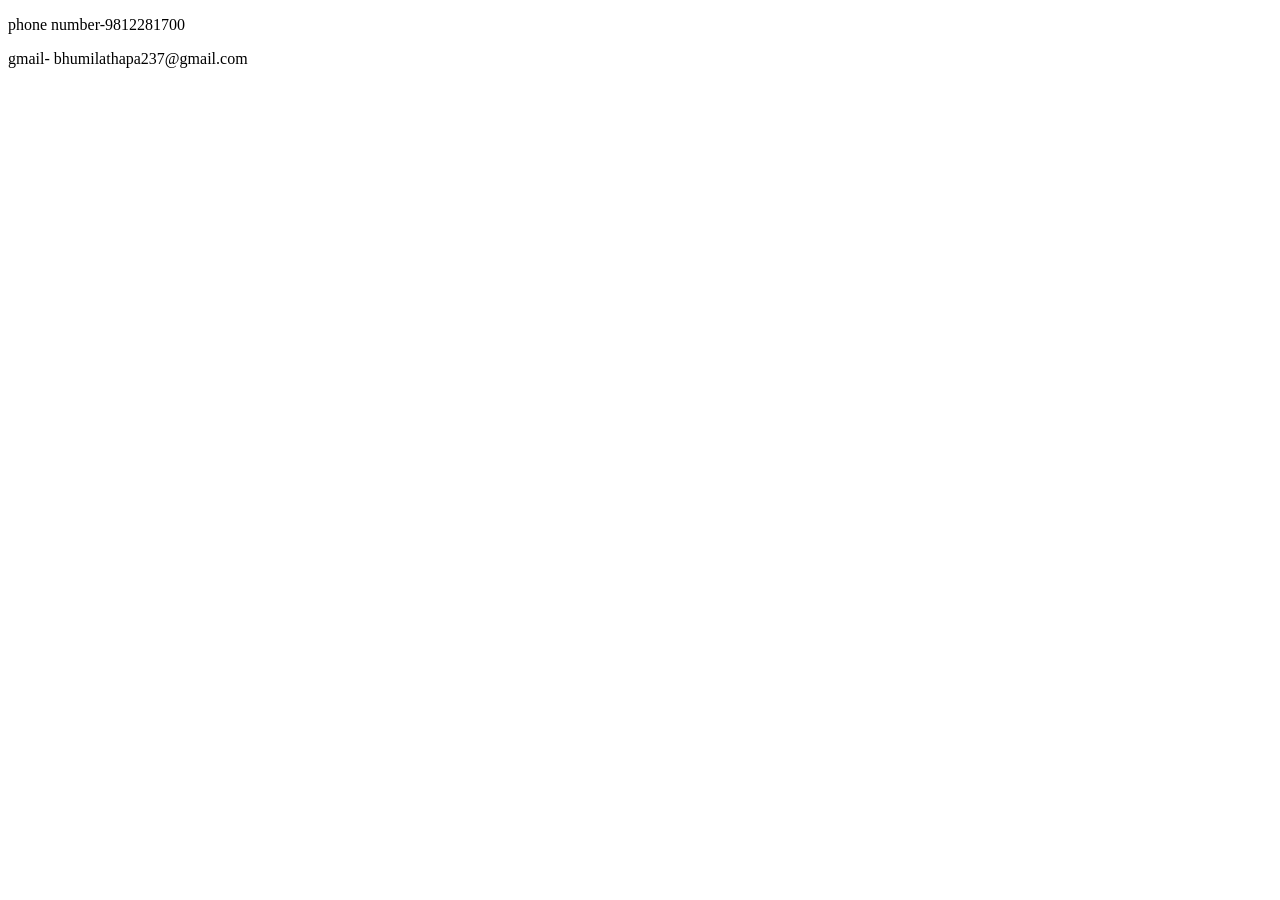
<file: contact.html>
<!DOCTYPE html>
<html lang="en">
<head>
    <meta charset="UTF-8">
    <meta name="viewport" content="width=device-width, initial-scale=1.0">
    <title>Document</title>
</head>
<body>
    <p>phone number-9812281700</p>
    <p>gmail- bhumilathapa237@gmail.com</p>
</body>
</html>
</file>
